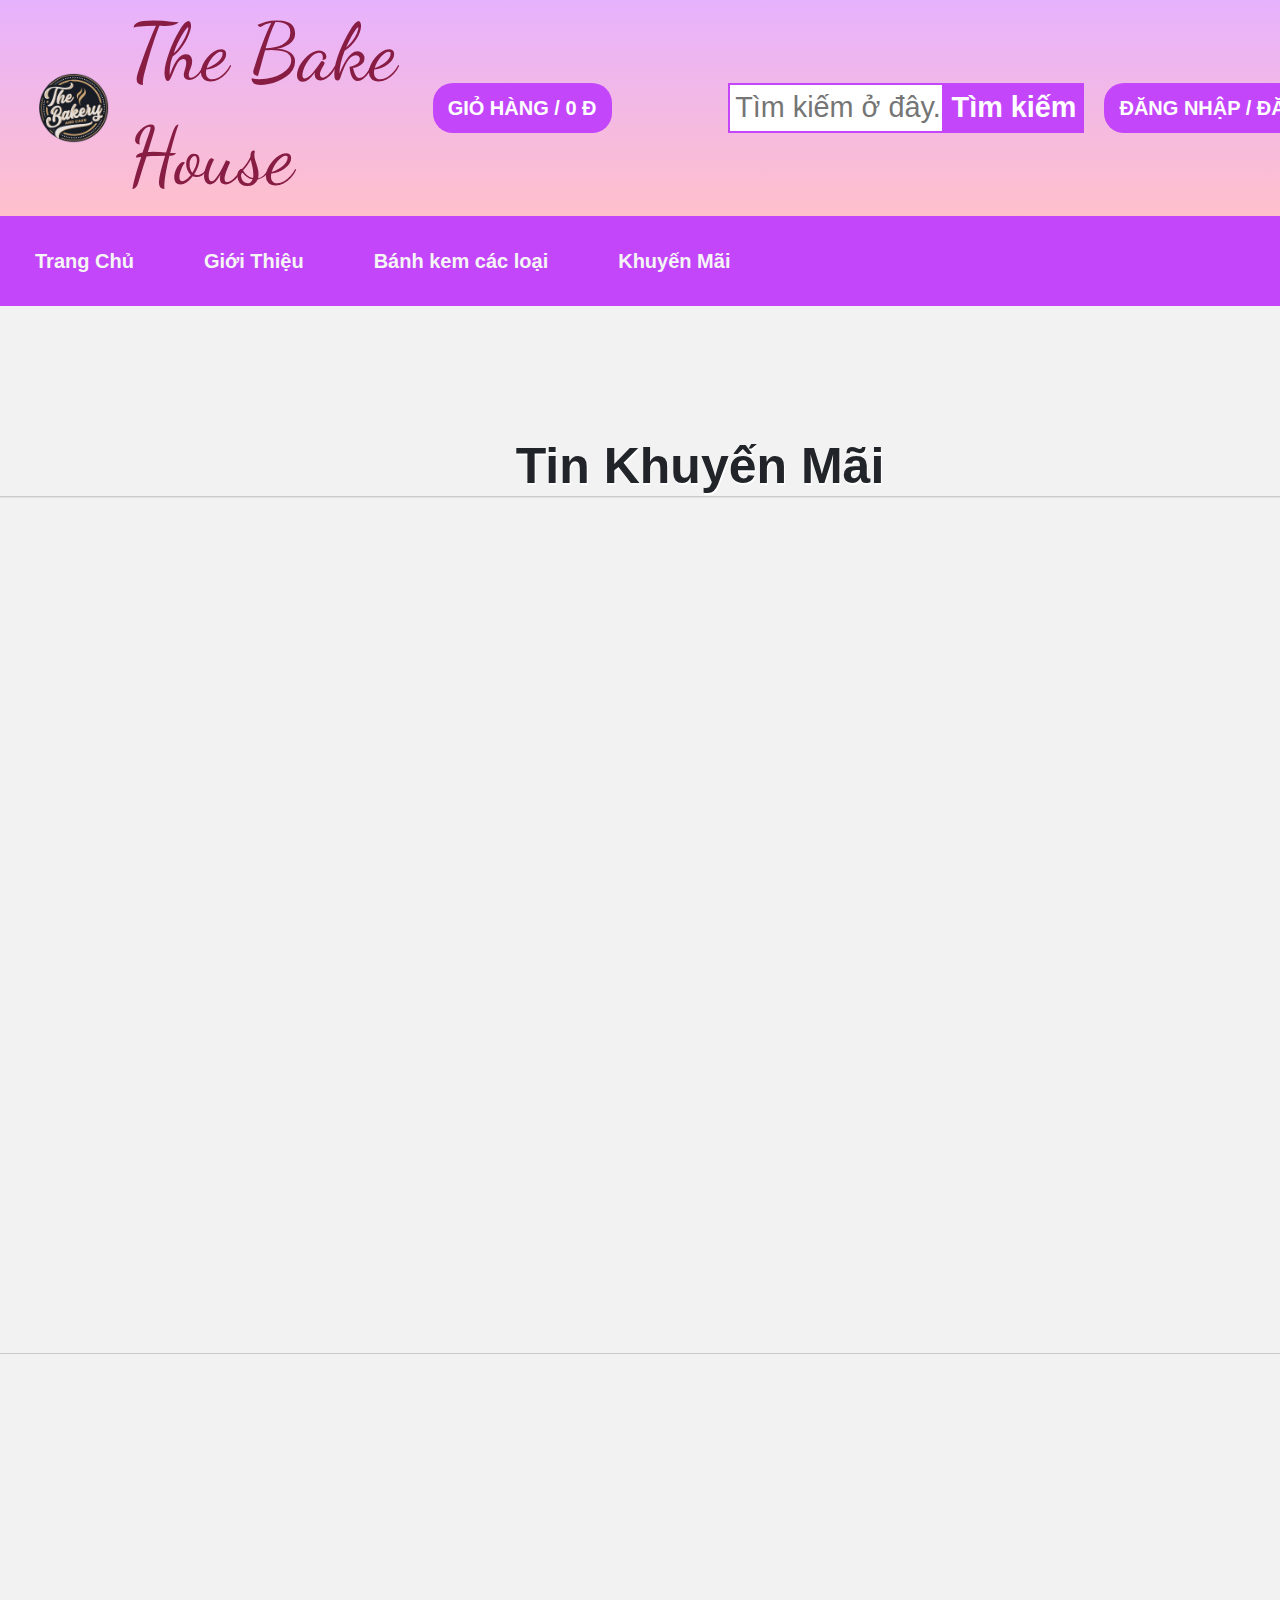
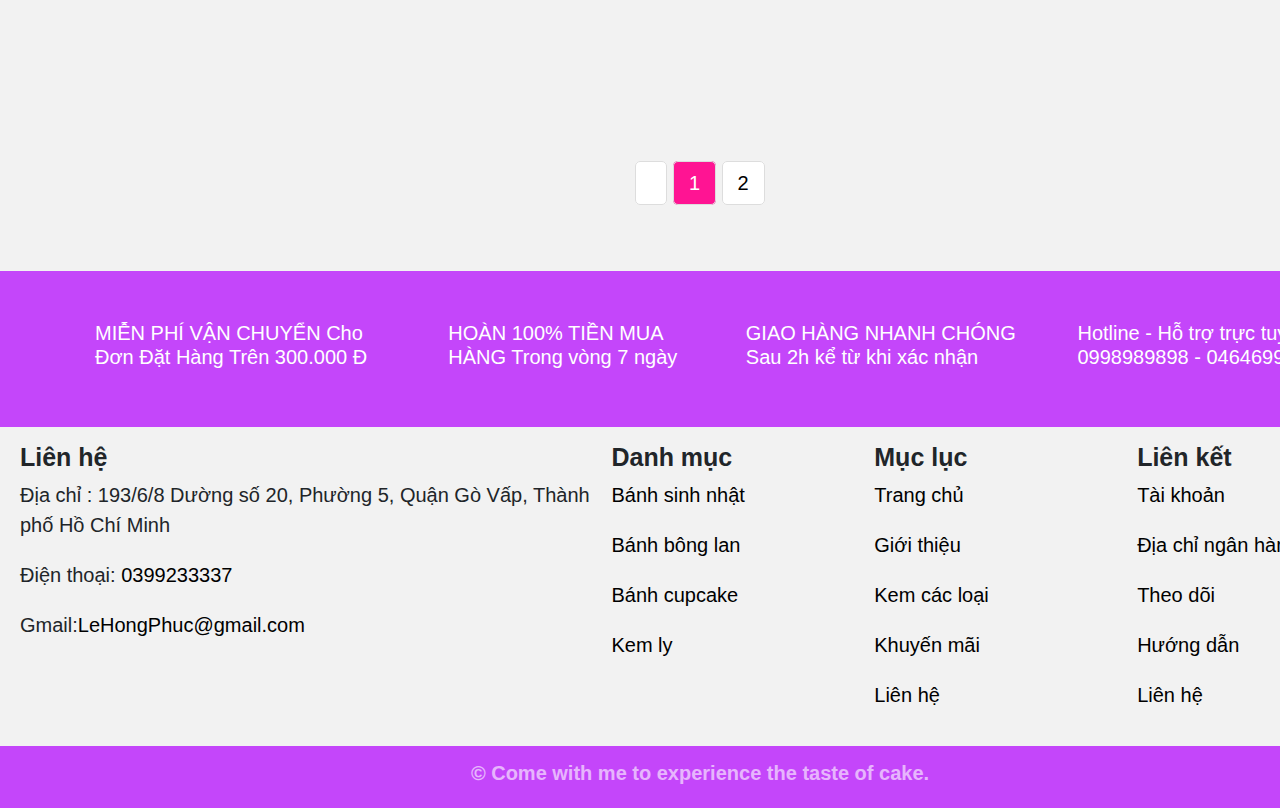
<file: Website_GioiThieuVaBanBanhNgot/html/trang_khuyen_mai2.html>
<!DOCTYPE html>
<html lang="en">
<head>
    <title>Trang_khuyến_Mãi</title>
    <meta charset="UTF-8">
    <meta http-equiv="X-UA-Compatible" content="IE=edge">
    <meta name="viewport" content="width=device-width, initial-scale=1.0">
    <meta name="viewport" content="width=device-width, initial-scale=1">
    <link href="images2/logothuonghieu.png" rel="shortcut icon" />
    <link rel="stylesheet" href="https://pro.fontawesome.com/releases/v5.10.0/css/all.css" integrity="sha384-AYmEC3Yw5cVb3ZcuHtOA93w35dYTsvhLPVnYs9eStHfGJvOvKxVfELGroGkvsg+p" crossorigin="anonymous"/>
    <link rel="stylesheet" href="https://maxcdn.bootstrapcdn.com/bootstrap/4.5.2/css/bootstrap.min.css"> 
    <link rel="stylesheet" type="text/css" href="//fonts.googleapis.com/css?family=Dancing+Script" />
    <link rel="stylesheet" href="https://cdnjs.cloudflare.com/ajax/libs/animate.css/4.1.1/animate.min.css">
    <link rel="stylesheet" href="../css/nav_footer.css">
    <link rel="stylesheet" href="../css/trang_khuyen_mai.css">
    <link rel="stylesheet" href="../css/trang_chu.css">
    <script src="../js/jquery-3.6.0.min.js"></script>
    <script src="../js/trang_chu.js"></script>
    <script src="../js/trang_khuyen_mai.js"></script>
    <script src="https://maxcdn.bootstrapcdn.com/bootstrap/4.5.2/js/bootstrap.min.js"></script>
</head>
<body>
     <!------------------ĐÂY LÀ LOGO MESSENGER------------>
     <div class="messenger">
        <a href=""><i class="fab fa-facebook-messenger"></i></a>
    </div>
     <!--------------ĐÂY LÀ NÚT goToTop---------------> 
     <div class="gototop" id ="gototop"> 
        <a href="javascript:;"><i class="fa fa-angle-up angle-icon"></i></a>
    </div>
   
     <!----------------Phần NAV------------------>
     <nav >
        <div class="allnav" id="allnav">
        <div class="topfirst">
            <div class="anhlogo">
                <a href="../html/index.html"><img src="../img-logo/logo.png" alt="ảnh"></a>
            </div>
           
            <div class="tenthuonghieu">
                <h1>The Bake House</h1>
            </div>
            <div class="all-menu-right">    
                    <div>
                        <a href="" target="_self"><i class="fas fa-shopping-cart"></i> Giỏ hàng / 0 <span> đ </span></a>
                    </div>
                </div>
                <div class="thanhtimkiem">
                    <form class="menu-search">
                        <span><i class="fas fa-search"></i></span>
                        <input type="text" name="query" value="" autocomplete="off" placeholder="Tìm kiếm ở đây....">
                        <input type="submit" value="Tìm kiếm">		
                    </form>
                </div>
                <div class="all-menu-right"> 
                    <div>
                        <a class="dang-nhap" href="#" target="" id="btn-login">Đăng nhập / Đăng ký</a>
                    </div>
                </div>
            </div>
        </div>
        <div class="bia" id="bia">
            <ul>
                <li><a href="index.html" target="_self"><i class="fas fa-home"></i> Trang Chủ</a></li>
                <li><a href="trang_gioi_thieu.html" target="_self">Giới Thiệu</i></a></li>
                <li class="last">
                    <a href="#" target="_self" >Bánh kem các loại <i class="fas fa-caret-down"></i></a>
                    <ul class="list suplast" >
                        <li><a href="trang_banh_sinh_nhat.html" target="_self"><i class="fas fa-circle"></i> Bánh sinh nhật</a></li>
                        <li><a href="trang_banh_bong_lan.html"><i class="fas fa-circle"></i> Bánh bông lan</a></li>
                        <li><a href="trang_banh_cupcake.html"><i class="fas fa-circle"></i> Bánh cupcake</a></li>
                        <li><a href="trang_kem_ly.html"><i class="fas fa-circle"></i> Kem ly</a></li>
                    </ul>
                </li>
                <li><a href="trang_khuyen_mai2.html" target="_self">Khuyến Mãi</a></li>
                <li><a href="trang_lien_he.html" target="_self">Liên Hệ</a></li>
            </ul>
        </div>
    </div>
    </nav>
    <section>
        <div class="tin-khuyen-mai">
            <h1>Tin Khuyến Mãi</h1>
            <hr>
        </div>
         <!----------------Phần slideshow------------------->
         <div id="main-items">
            <div id="demo" class="carousel slide" data-ride="carousel">
                <div class="carousel-inner">
                  <div class ="carousel-item active">
                    <div class="all-khuyen-mai">
                        <div class="main-content-khuyen-mai">
                            <p class="date-khuyen-mai">5/7/2021, 06:55</p>
                            <p class="title-khuyen-mai">Giảm giá 50% cho tất cả các loại bánh vào thứ 4 hàng tuần</p>
                            <p class="content-khuyen-mai">
                               <div class="content">
                                Kể từ ngày 6/7/2021 tất cả các cửa hàng là chi nhánh của Fresh Cake 
                                giảm giá trên toàn quốc vào thứ tư hàng tuần,chương trình giảm giá cực sốc Cho
                                khách hàng , hãy đến với cửa hàng bánh kem của chúng tôi và trải nghiệm một lần nhé !.Chương
                                trình kết thúc vào ngày 25/8/2021.
                                </div>
                               <div class="xem-tiep">[<a href="">- Xem Tiếp </a>]</div>
                            </p>
                        </div>
                        <div class="main-picture-khuyen-mai">
                            <div class="picture-khuyen-mai slice-items">
                               <img src="../images5/anh khuyen mai 1.jpg" alt="">
                            </div>
                        </div>
                    </div>
                  </div>
                  <div class="carousel-item">
                    <div class="all-khuyen-mai">
                        <div class="main-content-khuyen-mai">
                            <p class="date-khuyen-mai">10/8/2021,15<sup>h</sup>30</p>
                            <p class="title-khuyen-mai">Nhân đôi cho tình yêu thêm ngọt ngào với hương vị bánh kem</p>
                            <p class="content-khuyen-mai">
                               <div class="content">
                                Chương trình bắt đầu từ ngày 11/8/2021, chúng tôi sẽ có chương trình khuyễn mãi dành riêng cho các cặp
                                tình nhân, giúp cho mối quan hệ của họ càng thêm gắn kết với hương vị ngọt ngào của bánh nhân đôi hương vị tình yêu,
                                chương trình áp dụng đến hết ngày 15/8/2021.
                                </div>
                                <div class="xem-tiep">[<a href="">- Xem Tiếp </a>]</div>
                            </p>
                        </div>
                        <div class="main-picture-khuyen-mai">
                            <div class="picture-khuyen-mai slice-items">
                               <img src="../images5/anh khuyen mai 6.png" alt="">
                            </div>
                        </div>
                    </div>
                  </div>

                 <div class="carousel-item">
                    <div class="all-khuyen-mai">
                        <div class="main-content-khuyen-mai">
                            <p class="date-khuyen-mai">25/7/2021,17<sup>h</sup> 00</p>
                            <p class="title-khuyen-mai">Kinh doanh bánh ngọt cùng Fresh Cake </p>
                            <p class="content-khuyen-mai">
                               <div class="content">
                                Chương trình bắt đầu từ ngày 11/8/2021, chúng tôi sẽ có chương trình khuyễn mãi dành riêng cho các cặp
                                tình nhân, giúp cho mối quan hệ của họ càng thêm gắn kết với hương vị ngọt ngào của bánh nhân đôi hương vị tình yêu,
                                chương trình áp dụng đến hết ngày 15/8/2021.
                                </div>
                                <div class="xem-tiep">[<a href="">- Xem Tiếp </a>]</div>
                            </p>
                        </div>
                        <div class="main-picture-khuyen-mai">
                            <div class="picture-khuyen-mai slice-items">
                               <img src="../images5/anh khuyen mai 3.png" alt="">
                            </div>
                        </div>
                    </div>
                  </div>

                  <div class="carousel-item">
                    <div class="all-khuyen-mai">
                        <div class="main-content-khuyen-mai">
                            <p class="date-khuyen-mai">29/7/2021, 09:30</p>
                            <p class="title-khuyen-mai">Nhận mã khách VIP Tiết Kiệm 20-35 % số tiền đặt mua </p>
                            <p class="content-khuyen-mai">
                               <div class="content">
                                Chương trình bắt đầu vào ngày 30/7/2021, áp dụng cho tất cả khách hàng mua offtine và online kể từ lần 
                                mua thứ 2, áp dụng trọn đời với tất cả sản phẩm, bạn còn trần chờ gì nữa nhanh tay đặt hàng ngay để nhận được ưu 
                                đãi của chúng tôi nhé!
                                </div>
                                <div class="xem-tiep">[<a href="">- Xem Tiếp </a>]</div>
                            </p>
                        </div>
                        <div class="main-picture-khuyen-mai">
                            <div class="picture-khuyen-mai slice-items">
                               <img src="../images5/anh khuyen mai 4.jpg" alt="">
                            </div>
                        </div>
                    </div>
                  </div>
                </div>
                <a class="carousel-control-prev" href="#" data-slide="prev" >
                  <span class="carousel-control-prev-icon"></span>
                </a>
                <a class="carousel-control-next" href="#" data-slide="next">
                  <span class="carousel-control-next-icon"></span>
                </a>
              </div> 
               </div>
        <hr>
        <!---------------------------------------------------------------------->
    <div class="all-khuyen-mai all-items main-items1">
        <div class="main-picture-khuyen-mai">
            <div class="picture-khuyen-mai picture-item">
               <img src="../images5/anh khuyen mai 2.jpg" alt="">
            </div>
        </div>
        <div class="main-content-khuyen-mai">
            <p class="date-khuyen-mai">8/7/2021, 08:30</p>
            <p class="title-khuyen-mai">Miễn phí giao hàng trong nội thành < 3km </p>
            <p class="content-khuyen-mai">
               <div class="content">
                Áp dụng kể từ ngày 9/7/2021 cho mỗi đơn đặt hàng ,mang đến trải nghiệm thân
                thiện cho khách hàng ,chương trình kéo dài đến hết ngày 31/07/2021.
                </div>
                <div class="xem-tiep">[<a href="">- Xem Tiếp </a>]</div>
            </p>
        </div>
    </div>

    <div class="all-nut-bam-khuyen-mai">
        <div class="nut-bam-khuyen-mai"><a href="#" target="_self"><i class="fas fa-angle-left"></i></a></div>
        <div class="nut-bam-khuyen-mai"><a class="kich-hoat-lien-he" href="#" target="_self">1</a></div>
        <div class="nut-bam-khuyen-mai"><a  href="#">2</a></div>
    </div>
    </section>

    <!-----------------------phần FOOTER----------------------->
    <footer>
        <div class="foots">
        <div class="top-footer">
            <div>
                <i class="fas fa-truck"></i> <h3>MIỄN PHÍ VẬN CHUYỂN
                    Cho Đơn Đặt Hàng Trên 300.000 Đ</h3>
            </div>
            <div>
                <i class="fas fa-undo"></i><h3> HOÀN 100% TIỀN MUA HÀNG
                    Trong vòng 7 ngày</h3>
            </div>
            <div>
                <i class="fas fa-shopping-bag"></i> <h3>GIAO HÀNG NHANH CHÓNG
                    Sau 2h kể từ khi xác nhận</h3>
            </div>
            <div>
                 <i class="fas fa-phone-volume"></i> <h3> Hotline - Hỗ trợ trực tuyến:
                    0998989898 - 0464699999</h3>
            </div>
        </div>
        <div class="all-footer">
        <div class="foot">
            <h2>Liên hệ</h2>
            <ul>
                <li><i class="fas fa-map-marker-alt"></i>Địa chỉ : 193/6/8 Dường số 20, Phường 5, Quận Gò Vấp, Thành phố Hồ Chí Minh</li>
                <li><i class="fas fa-phone"></i> Điện thoại:<a href="tel:0399233337" target="_blank"> 0399233337</a></li>
                <li><i class="fas fa-envelope"></i>  Gmail:<a href="LeHongPhuc@gmail.com" target="_blank">LeHongPhuc@gmail.com</a> </li>          
            </ul>
        </div>
        <div class="foot">
            <h2>Danh mục</h2>
            <ul>
                <li><a href="trang_banh_sinh_nhat.html" target="_self"><i class="fas fa-circle"></i> Bánh sinh nhật</a></li>
                <li><a href="trang_banh_bong_lan.html"><i class="fas fa-circle"></i> Bánh bông lan</a></li>
                <li><a href="trang_banh_cupcake.html"><i class="fas fa-circle"></i> Bánh cupcake</a></li>
                <li><a href="trang_kem_ly.html"><i class="fas fa-circle"></i> Kem ly</a></li>
            </ul>
        </div>
        <div class="foot">
            <h2>Mục lục</h2>
            <ul>
                <li><a href="index.html" target="_blank">Trang chủ</a></li>
                <li><a href="trang_gioi_thieu.html" target="_self">Giới thiệu</a></li>
                <li><a href="#" target="_self">Kem các loại</a></li>
                <li><a href="trang_khuyen_mai2.html" target="_self">Khuyến mãi</a></li>
                <li><a href="trang_lien_he.html" target="_self">Liên hệ</a></li>
            </ul>
        </div>
        <div class="foot">
            <h2>Liên kết</h2>
            <ul>
                <li><a href="#" target="_blank">Tài khoản</a></li>
                <li><a href="#" target="_blank">Địa chỉ ngân hàng</a></li>
                <li><a href="#" target="_blank">Theo dõi</a></li>
                <li><a href="#" target="_blank">Hướng dẫn</a></li>
                <li><a href="trang_lien_he.html" target="_self">Liên hệ</a></li>
            </ul>
            <div class="foot">
                <span class ="facebook"><a href="https:www.facebook.com" target="_blank"><i class="fab fa-facebook-square"></i></a></span>
                <span class ="youtube"><a href="https:www.youtube.com" target="_blank"><i class="fab fa-youtube"></a></i></span>
                <span class="twitter"><a href="https:www.twitter.com" target="_blank"><i class="fab fa-twitter-square"></a></i></span>
                <span class="instagram"><a href="https:www.instagram.com" target="_blank"><i class="fab fa-instagram"></a></i></span>
                </div>
            </div>
        </div>
    </div>
        </div>
        <div class="bottom-footer">
            <h4>&copy; Come with me to experience the taste of cake.</h4>
        </div>
    </footer>
        <!-- form đăng nhập -->
        <div class="modal fade" role="dialog" id="myModal">
            <div class="modal-dialog" style="margin-top: 10px;">
                <div class="modal-content">
                    <div class="modal-header">
                        <h2 class="text-heading">ĐĂNG NHẬP</h2>
                    </div>
                    <div class="modal-body">
                        <form action="" class="form-horizontal" role="form" style="margin-top: 10px">
                            <div class="form-group">
                                <div id="thongbao" class="text-danger" style="text-align: center;"></div>
                            </div>
                            <div class="form-group">
                                <label for="txtName" class="control-label col-xs-">Tên đăng nhập</label>
                                <div class="col-xs-9">
                                    <input type="text" class="form-control" id="txtName" placeholder="User name">
                                    <span class="text-danger" id="tbName" style="color:red">*</span>
                                </div>
                            </div>
                            <div class="form-group">
                                <label for="txtPass" class="control-label col-xs-3">Mật khẩu</label>
                                <div class="col-xs-9" style="margin-bottom: 10px;">
                                    <input type="password" class="form-control" id="txtPass" placeholder="Password">
                                    <span class="text-danger" style="color:red" id="tbPass">*</span>
                                </div>
                            </div>
                            <span class="spanDK">Bạn chưa có tài khoản? Đăng ký <a href="../html/signin.html">tại đây!</a></span>
                    </div>
                    <button class="btnDangNhap" id="btnDangNhap" type="button"
                        >Đăng Nhập</button>
                    </form>
                </div>
            </div>
        </div>  
    </body>      
</html>
</file>
<file: Website_GioiThieuVaBanBanhNgot/css/nav_footer.css>
:root{
    --bgHeader1: #ffff62;
    --bgHeader2: #d5f969;
    --bgHeader3: #f0f804;
    --bg1: #9b59b6;
    --bg2: #3498db;

}/*///////////////////////CSS CỦA PHẦN NAV//////////////////*/ 
*{
    box-sizing: border-box;
}
 body {
    max-width: 2000px;
    min-width: 1400px;
    margin: 0 auto;
} 
.topfirst{
    background-image: linear-gradient(#e7b2fd,#FFC0CB);
    align-items: center;
    display: flex;

}
div.anhlogo{
    width: 12%;
    padding-left: 20px;
}
div.anhlogo img{
   width: 100%;
}

div.tenthuonghieu{
    width: 28%;
}
div.tenthuonghieu > h1{
    color:#881d43;
    font-weight: bold;
    font:  80px/1.3 'Dancing Script', Helvetica, sans-serif;
}
div.thanhtimkiem{
    width: 35%;
    font-size: 1.8rem;
}
form.menu-search {
     display: flex;
}
.menu-search > span{
    background-color: white;
   border: 2px solid #c446fa;
   border-right: none;
   padding-left: 3px;
}
.menu-search > input[type = "submit"]{
    background-color: rgb(196, 70, 250);
    color: white;
    font-weight: bold; 
    border: 2px solid #c446fa;
}
.menu-search > input[type = "submit"]:hover{
    background-color:#c446fa;
    border: 2px solid #c446fa;  
}
.menu-search > input[type = "text"]{
   border: 2px solid #c446fa;
   width: 70%;
   border-left: none ;
   outline: none;
}
div.all-menu-right{
     width: 31%;
    display: flex;
}
/*định dạng cho phần đăng nhập đăng kí và giỏ hàng*/
div.all-menu-right a{
        display: block;
        padding: 10px 15px;
        margin-left: 20px;
        font-size: 20px;
        border-radius: 20px;
        background-color: #c446fa;
        color: white;
        font-weight: bold;
       
        text-transform: uppercase;
        text-decoration: none;
    }
    div.all-menu-right a:hover{
        background-color: rgb(255, 105, 180);
    }
    div.menu-right > a > span{
        text-transform: lowercase;
    }
    /*/////////////////////HIỆU ỨNG DROPDOWN/////////////////////////////////*/
 .phan-gach-chan {
    position:relative;
    text-decoration:none;
    display:inline-block;
 }

.last > ul > li:after   {
    display:block;
    content: '';
    border-bottom: solid 5px #f1f1f1;  
    transform: scaleX(0);  
    transition: transform 300ms ease-in-out;
    transform-origin:100% 50%;
 }
 .last > ul > li:hover::after {
    transform: scaleX(1);
    transform-origin:0 50%;
 }
/*//////////////////////////////////////////////////////////////////////*/
.bia > ul{
  background-color:#c446fa;
    list-style-type: none;
    display: flex;
    margin: 0;
    padding: 0;
}
.bia{
   z-index: 30;
}
.bia > ul > li > a{
    text-decoration: none;
    color:whitesmoke;
    font-size: 20px;
    display: block;
   padding: 30px 35px;
    font-weight:bold;
}
.bia > ul > li > a:hover{
    color: blue;
    text-decoration:none;
   background-color:#c446fa;
}
.bia > ul > li:last-child{
    margin-left: auto;
}
.list > li >a:hover{
    color: blue;
    text-decoration:none;
   background-color:#c446fa;
}

@keyframes sliceintop{
    from{
        opacity: 0;
        transform: translateY(20px);
    }to{
        opacity: 1;
       transform: translateY(0);
    }
}
.sliceintop{
    animation: sliceintop .4s forwards;
}
@keyframes sliceinbottom {
    from{
        transform: translateY(0);
    }to{
        opacity: 0;
        transform: translateY(20px);
        
    }
}
.sliceinbottom{
  animation: sliceinbottom .5s forwards;
}
.last > ul{
    position: absolute;
    background-color: #f4d871;
   padding: 0;
   margin: 0;
   list-style-type: none;
    z-index: 30;
   border-bottom-left-radius: 10px;
    border-bottom-right-radius: 10px;
}
.last
{
    color:whitesmoke;
    cursor: pointer;
}
.last > ul > li {
    border-bottom: 1px solid white;
}
.last > ul > li > a{
   text-decoration: none;
   color: white;
   display:block;
   padding-right: 200px;
   padding-bottom:20px;
   padding-top: 20px;
   padding-left: 10px;
}
.last > ul > li:last-child{
   border-bottom:none;
}
.last > ul > li > a:hover{
   background-color:#c446fa;
}
/* tạo keyfram  và class cho di chuyển cho thanh menu */
@keyframes di-xuong-ben-duoi{
    from{
        transform: translateY(0);
        opacity: 0.5;
    }to{
        transform: translateY(300px);
        opacity: 1;
         background-image:none !important;
    }
}
.add{
    position: sticky;
    z-index: 999;
    top:-300px;
    animation: di-xuong-ben-duoi 2s forwards;
}

/*css định dạng của phần FOOTER */
/*định dạng cho phần footer ở trên */
.top-footer{
    display: flex;
    background-color:#c446fa;
    color: white;
    padding: 50px;
}
.top-footer > div {
    margin-left: 30px;
    font-weight: 500;
    display: flex;
}
.top-footer > div > h3{
    font-size: 20px;
}
.fa-truck,.fa-undo,.fa-shopping-bag,.fa-phone-volume{
    margin-right: 15px;
    font-size: 40px;
}
/*định dạng cho phần footer ở giữa */
.all-footer{
    padding-top: 15px;
    padding-left: 20px;
    display: flex;
   
}
.all-footer > div{
   width: 20%;
   text-align: top;
   
}
.all-footer > div:first-child{
   width:45%;
   
}
.all-footer > div > h2{
   font-weight:bold;
   font-size: 25px;
}
.all-footer > div > ul{
   list-style-type: none;
   padding: 0;
   
}
.all-footer > div > ul > li{
  padding-bottom: 20px;
   font-size: 20px;
  
}
.all-footer > div > ul > li > a{
   text-decoration: none;
   color: black;
}
.all-footer > div > ul > li > a:hover{
   color: blue;
}
.fab{
    font-size: 50px;
}
/* màu cho bốn logo fb, yt,tw,ig */
.fa-facebook-square{
    color: #3e5b98;
}
.fa-youtube{
    color:#c92619 ;
}
.fa-twitter-square{
    color:#4da7de ;
}
.fa-instagram{
    background-image: linear-gradient(#5257c3,#aa369f,#db3b88,#ed4c4d,#eabd4c);
    color: white;
    border-radius: 10px;
}
/* định dạng cho phần footer ở dưới */
.bottom-footer{
    background-color:#c446fa;
   padding: 15px 20px;
}
.bottom-footer > h4{
    text-align: center;
    color: white;
    font-weight: bold;
    font-size: 20px;
    opacity: 0.6;
}



  /* GO to top */
 div.gototop > a i{
    color: black;
    border: 3px solid black;
     display: flex;
     align-items: center;
     justify-content: center;
     font-size: 30px;
     font-weight: 100;
     width: 50px;
     height: 50px;
     border-radius: 50px;
 }
 #gototop{
    right: 20px;
    bottom: 20px;
    z-index: 30;
    position: fixed;
 }
 div.gototop > a i:hover{
     background-color: deeppink;
     color: white;
     border: 1px solid deeppink;
     transition: all .5s;
 }
  div.gototop > a{
    text-decoration: none;
  }
  /*MESSENGER*/
  .messenger{
   position: fixed;
   right: 10px;
   top: 300px;
   z-index: 50;
  }
  .fa-facebook-messenger{
      font-size: 70px;
      text-shadow: 1.5px 2px lightskyblue;
  }
  /* kích hoạt màu nút bấm */
  div.nut-bam-khuyen-mai > a.kich-hoat-lien-he{
    background-color: deeppink;
    color: white;
}
</file>
<file: Website_GioiThieuVaBanBanhNgot/css/trang_khuyen_mai.css>
body{
    background-color:#f2f2f2;
}
section{
    padding-top: 130px;
    padding-bottom: 70px;
}
.all-khuyen-mai{
    display: flex;
    margin-left: 10%;
    margin-right: 10%;
}
/* định dạng chữ title khuyến mãi */
.tin-khuyen-mai > h1{
    text-align: center;
    margin: 0;
    font-size: 50px;
    font-weight: bold;
    text-shadow: 1px 2px white;
}
.tin-khuyen-mai > hr{
    background-color: #dddddddd;
    height: 1px;
    padding: 0;
    margin-top: 0;
    margin-bottom: 50px;
}
/* định dạng phần nội dung */
.main-content-khuyen-mai{
    font-size: 22px;
    padding-left: 20px;
    padding-right: 20px;
}
.date-khuyen-mai{
    font-weight: 500;
}
.title-khuyen-mai{
    font-weight: bold;
    font-size: 30px;
}
.content{
    margin-bottom: 15px;
    text-align: justify;
}
.xem-tiep{
   width: 30%;
}
.xem-tiep:hover{
    color: deeppink;
}
.xem-tiep > a{
    color: deeppink;
    text-decoration: none;
}
@keyframes hieu-ung-xem-them1{
    from{
        margin-left: 0;
        margin-right: 0;
    }to{
        margin-left: 1.5%;
        margin-right: 1.5%;
    }
}
@keyframes hieu-ung-xem-them2{
    from{
        margin-left: 1.5%;
        margin-right: 1.5%;
    }to{
        margin-left: 0;
        margin-right: 0;
    }
}
.xem-tiep > a:hover{
    animation: hieu-ung-xem-them1 1.5s forwards;
}
.xem-tiep >a:not(:hover){
   animation:hieu-ung-xem-them2 1.5s forwards ;
}
/* định dạng phần ảnh bên phải */
.picture-khuyen-mai{
    width: 800px;
}
.slice-items{
    height: 400px;
}
.picture-khuyen-mai > img{
    width: 100%;
    height: 100%;
}
hr{
    background-color: #dddddddd;
    opacity: 0.;
    height: 1;
    margin-top: 100px;
    margin-bottom: 40px;
}
.carousel-control-prev{
    background-color: #FF1493;
    width: 50px;
    padding: 5px;
    height: 50px;
    left: 180px;
    top: 430px;
    border-radius:100%;
}
.carousel-control-next{
    background-color: #FF1493;
    width: 50px;
    padding: 5px;
    height: 50px;
    left: 245px;
    top: 430px;
    border-radius:100%;
}
/* định dạng cho phần ảnh phía dưới hr */
.picture-item{
    width: 657px;
    height: 350px;
}
/* viết hiệu ứng cho phần ảnh */
.picture-khuyen-mai{
    overflow: hidden;
}
.picture-khuyen-mai > img{
    transition: transform ease 4s;
}
.picture-khuyen-mai > img:hover{
   transform: scale(1.2);
}
/* viết các hiệu ứng cho toàn trang */
@keyframes khuyen-mai-trươt-tu-duoi-len{
    from{
        transform: translateY(250px);
        opacity: 0;
    }to{
        opacity: 1;
        transform: translateY(-5px);
    }
}
.khuyen-mai-trươt-tu-duoi-len{
    animation:khuyen-mai-trươt-tu-duoi-len 3s forwards ;
}
@keyframes khuyen-mai-hien-ra{
    from{
        opacity: 0;
    }to{
        opacity: 1;
    }
}
.khuyen-mai-hien-ra{
    animation: khuyen-mai-hien-ra 2.5s forwards;
}
/* Định dạng cho phần nút bấm chuyển trang khuyễn mãi */
.all-nut-bam-khuyen-mai{
    display: flex;
   justify-content: center;
   margin-top: 20px;
}
.nut-bam-khuyen-mai{
    background-color:deeppink;
    margin: 0.2%;
}
.nut-bam-khuyen-mai > a{
    background-color:#fff;
    font-size: 20px;
    padding: 10px 15px;
    color: black;
    text-decoration: none;
    border: 1px solid #ddd;
    border-radius: 5px;
}
.nut-bam-khuyen-mai > a:hover{
    background-color: deeppink;
    color: white;
    transition: all .5s;
    border-radius: 5px;
}
</file>
<file: Website_GioiThieuVaBanBanhNgot/css/trang_chu.css>
/*////////HEADER////// */
.carousel-inner img {
    width: 100%;
  }
 
  div > img {
  width: 1100;
  height: 500;
  }
   header > div > img {
      padding-top: 122px;
      width: 100%;
  }
  .product {
     background-color: #fed4d6;
     padding: 100px 100px;
  }
  .trangtri{
      display: flex;
      justify-content: center;
      overflow: hidden;
      flex-wrap: wrap; 
  }
  .trangtri > div
  {
      width: 18%;
      margin: 2%;
  }
  .trangtri > div > a > img {
  
     justify-content: center;
     width: 100%;
  }
  .item > h2 {
      text-align: center;
      font-weight: bold;
      font-size: 50px;
      font: 400 100px/1.3 'Gabriola', Helvetica, sans-serif;
      color: #000000;
      text-shadow: 4px 4px 0px  rgba(0,0,0,0.1); 
  }
  .trangtri > div {
      position:relative;
  }
  .trangtri > div > a > img:hover{
      transform: scale(0.9); 
      transition: 0.75s;
  }
  .trangtri > div > a > img:not(:hover) {
      transform: scale(1.1); 
      transition: 0.75s;
  }
    .trangtri > div > p.ten-banh::after {
      content:" ";
     height: 1px;
     width: 40%;
     background-color: rgb(253, 89, 89);
     display: block;
     margin: 0 auto;
    }
  .trangtri > div > p.so-luong {
      text-align: center;
      font:  30px/1.3 'Gabriola', Helvetica, sans-serif;
  }
  .trangtri > div > p.ten-banh {
      font-size: 30px;
      font:bold  40px/1.3 'Gabriola', Helvetica, sans-serif;
      text-align: center;
      margin-top: 20px;
  }
  .trangtri > div:hover > span > a{
      display: block; 
  }
  .trangtri > div > span > a:hover{
      background-color: white;
      color:brown;
      border: 1px solid brown;
  }
   /*////////SECTION////// */
  section.gioithieu {
     display: flex;
      background-color:#f1f1f1; 
      justify-content: center;
      padding-bottom: 20px;
      padding-top:5px;
   }
   section.gioithieu > div{
       width: 50%;
   }
   section.gioithieu > div > img {
     width: 100%;
     border-radius: 10000px 500px;
     padding-right: 100px;
   } 
   section.gioithieu > div > img:hover
   {
     opacity: 0.7;

     background-color: #ccc9c9;
     transition: all 1s ;
     
   }
   section.gioithieu > div > img:not(:hover)
   {
       transition: all .8s;
   }
   section.gioithieu > div > h1 {
     font: 400 100px/1.3 'Dancing Script', Helvetica, sans-serif;
     text-align: center;
     margin-top: 50px;
     font-style: italic;
   }
   section.gioithieu > div >p {
     margin-left: 100px;
    font: 400 25px/1.3 'Dancing Script', Helvetica, sans-serif;
    text-align: justify;
   }
   .box-name > a {
       text-decoration: none;
       font: 400 25px/1.3 'Dancing Script', Helvetica, sans-serif;
       color:black;
       font-style: italic;
       background-color: pink;
       border-radius: 10px;
       transition: all .7s ;
   }
   .box-name > a:hover {  
       color:white;
      background-color: rgb(114, 114, 114);
       border-radius: 10px;
   }
   section > .underline{
       text-align: center;
       color: #9C9C9C;
       font-size: 50px;
       padding-top: 20px;
       padding-bottom: 20px;
       font-size: 100px;
      font-style: italic;
   }
   section > .underline:hover {
       text-shadow: 4px 4px 0px rgba(173, 31, 31, 0.2) ;
   }
   section > div .picture {
       width: 20%;
       margin: 0.5%; 
       position:relative;
  background-color: #dfdfdf;
       padding-top: 50px;
       padding-left: 10px;
       padding-right: 10px; 
       border-radius: 40px;
       margin-bottom: 50px;           
   }
   section > div .picture:hover {
      box-shadow: 0 0 2px 1px rgba(156, 154, 154, 0.5);    
   }
   
   /* /////////////////phần the bake house ///////////////////// */
   section.subject {
       background-image: linear-gradient(lightpink,#f179c9,#b983a9);
       color: white;
       padding: 20px 20px 10px 20px;
       text-align: center;
   }
   section.subject > p {
      text-align: center;
      color:white;
      font: 400 70px/1.3 'Gabriola', Helvetica, sans-serif;
   }
  
  /* //////////////////////CSS stats///////////////////////////// */
   section.stats {
      background-image: linear-gradient(lightpink,#f179c9,#b983a9);
        color:white;
        display: flex;
        text-align: center;
   }
   section.stats h1  {
       margin-top: 15px;
       margin-bottom: 5px;
   }
   div.stat {
       margin-bottom: 20px;
       width:25%;
   }
  /*///////////////////////////////////////////////////////*/
   .anh > img{
      width: 100%;
      transition: transform ease-in 1s;     
  
   }
   .anh > img:hover {
      transform: scale(1.2); 
      transition: 2s;
  }
  .anh {
      overflow: hidden;
  }
  .allpicture{
      display: flex;
     flex-wrap: wrap;
     justify-content: center;
  }
  .nametag > h3{
    text-align: center;
     font-weight: bold;
    color: black;
     padding-bottom: 5px;
    margin: 0;
  }
  div.gia > h3{
     text-align: center;
     padding-top: 30px;
     font-size: 30px;
  }
  div.gia > h3 > span:first-child{
     color:red;
     font-weight: bold; 
  } 
  div.gia > h3 > span:last-child{
     padding-left: 15px;
  }
  div.gia > h3 > span > a{
  text-decoration: none;
  color: black;
  font-weight: none;
  transition: all .7s ;
  border-radius: 10px;
  }
  div.gia > h3 > span > a:hover{
     background-color:brown;
     color: white;
     padding-top: 8px;
     padding-bottom:8px;
  } 
  @keyframes doimau{
     20%{
         background-color:blue;
     }50%{
         background-color: red;
     }75%{
         background-color:darkmagenta;
     }100%{
         background-color: yellow;
     }
  }
  div.gia > h3 .new{
     font-size: 25px;
     padding: 10px;
     font-style: italic;
     position: absolute;
     top:0;left: 0;
     color:black;
     border-radius: 20px 0px;
    animation: doimau 2s infinite;
  }
  /*trỏ đến giá đang được khuyến mãi */
  div.dangkhuyenmai > h3{
     text-align: center;
  }
  div .dangkhuyenmai > h3 > span:first-child{
     color:red;
     font-weight: bold;
     text-decoration:line-through 2px solid black;
     font-size: 25px;
     
  }
  div .dangkhuyenmai > h3 .giakhuyenmai{
     font-weight: bold;
     color: red;
     font-size: 30px;
  }
  div .dangkhuyenmai > h3 >span:last-child{
  padding-left: 15px;
  }
  div .dangkhuyenmai > h3 >span:last-child > a{
     text-decoration: none;
     color:black;
     transition:all .7s;
     border-radius: 10px;
  }
  div .dangkhuyenmai > h3 >span:last-child > a:hover{
     background-color:brown;
     color: white;
     padding-top: 8px;
     padding-bottom:8px;
  } 
  .giamgia{
     background-color:black;
  display: block;
    position: absolute;
    top: 0px; right:0px;
    padding: 12px 10px 12px 15px;
    border-radius:0px 20px;
    color: white;
    font-weight: bold;
  }
  /* /////////////////// Phần tin tức/////////////// */
  .hinh-anh-header .noi-dung {
  position: absolute;
   bottom: 0;
  background: rgb(0, 0, 0); 
  background: rgba(0, 0, 0, 0.5);
  color: #f1f1f1;
   width: 100%;
  padding: 20px;
  }
  .header-news {
  text-decoration: none;
  color:black;
  }
  .header-news:hover {  
  text-decoration: none;
  color:brown;
  }
  .hinh-anh-header  {
  padding-top: 50px;
  position: relative;
  width: 1300px;
  margin: 0 auto;
  }
  .hinh-anh-header img  {
  border: 1px solid black;
  vertical-align: middle;
  }
  .hinh-anh-header > div > p {
  word-break: break-all;
  display: -webkit-box;
  -webkit-line-clamp: 1;
  -webkit-box-orient: vertical;
  overflow: hidden;
  text-overflow: ellipsis;
  word-break: break-word;
  margin-bottom: 20px;
  margin-top: 20px;
  }
  /* ////////////////////Hình ảnh tin tức//////////////////////////////  */    
  
  section.cards {    
  justify-content: center;
  display: flex;  
  }
  div.card  > img {
  height: 280px;
  clip-path: ellipse(80% 70% at 50% 30%);

  }

  
  div.card {
  background-color: white;
  width: 20%;
  margin: 0.5%;
  text-align: center;
  border: 1px solid rgb(145, 143, 143);
  box-shadow: 0 4px 8px 0 rgba(0, 0, 0, 0.25), 0 6px 20px 0 rgba(0, 0, 0, 0.4);
  position: relative;
  margin-bottom: 50px;   
   
  }
  
  .card:hover {
  box-shadow: 0 4px 8px 0 rgba(0, 0, 0, 0.2), 0 6px 20px 0 rgba(0, 0, 0, 0.19);
  }
  .news-card-effect {
  animation: right-to-left-effect-at-the-bottom-of-page 2s ease;
  }
  div.card  > h4 {
  padding: 10px;
  text-align: left;
  color:brown;
  font-weight: bold; 
  }
  div.card  > h5 {
  display: flex;
  flex-direction: column;
  flex: 1;
  word-break: break-all;
  display: -webkit-box;
  -webkit-line-clamp: 3;
  -webkit-box-orient: vertical;
  overflow: hidden;
  text-overflow: ellipsis;
  word-break: break-word; 
  margin-bottom: auto;
  text-align: left;
  padding: 10px;
  font-weight: bold;      
  }
  
  div.card  > p {
  word-break: break-all;
  display: -webkit-box;
  -webkit-line-clamp: 3;
  -webkit-box-orient: vertical;
  overflow: hidden;
  text-overflow: ellipsis;
  word-break: break-word; 
  margin-bottom: auto;
  text-align: left;
  padding-left: 10px;
  }
  div.mau-nen { 
  background-image: url("images2/ảnh\ nền\ màu\ \ hồng.jpg");
  margin-top: 50px;
  background-size: cover;
  background-attachment: fixed;
  }
  div.mau-nen > h1 {
  font-size: 80px;
  padding-top: 10px;
  color:#414141;
  text-align: center;
  font-family:Georgia, 'Times New Roman', Times, serif;
  font-style: italic;
  }
  div.mau-nen > h1::after {
     content:" ";
     height: 5px;
     width: 20%;
     background-color: #9C9C9C;
     display: block;
     margin: 0 auto;
  }
  /* hiệu ứng button */
  .sweep {
  padding: .75em;
  border: 1px rgb(0, 0, 0) solid;
  background: linear-gradient(to right, rgb(248, 176, 248), rgb(240, 182, 232));
  background-repeat: no-repeat;
  background-size: 0 100%;
  transition: background-size 1s 0s;
  margin: 10px 0;
  }  
  .sweep:hover {
  background-size: 100% 100%;
  
  }
  /* ///////////////////////Hiệu ứng button của phần hình có opacity////////////////////////// */ 
  .first-sweep {
  padding: .75em;
  border: 1px rgb(255, 255, 255) solid;
  background: linear-gradient(to right, rgb(231, 164, 226), rgb(240, 182, 232));
  background-repeat: no-repeat;
  background-size: 0 100%;
  transition: background-size 1s 0s;
  margin-bottom: 10px;
  color: white;   
  }
  .title-after-header {
  margin-bottom: 20px;
  text-decoration: none;
  color:white;
  }
  @keyframes glow-1 {
    from {
      text-shadow: 0 0 10px #fff, 0 0 20px #fff, 0 0 30px #fffc36, 0 0 40px #f1f08a, 0 0 50px #e4dc93;
      color:#181818
    }
    
    to {
      text-shadow: 0 0 20px rgb(188, 230, 192), 0 0 30px #c3ee5fcc, 0 0 40px #eaee1c, 0 0 80px #acd80dcb;
      color:#000000
    }
  }
  .title-after-header:hover {
  text-decoration: none;

    animation: glow-1 alternate 2s infinite; 
  }

  .first-sweep:hover {
  background-size: 100% 100%;
  }
  /* ///////////////////////Phần ảnh cuối trang////////////////////////// */
  div.all-info-bottom{
  display: flex;
  background-color: #e1f7ff;
  }
  div.all-info-bottom > div{
  width: 50%;
  }
  div.info-trung-thu-bottom{
  padding:20px 50px;
  }
  div.picture-trung-thu-bottom {
  padding: 20px;
  }
  div.picture-trung-thu-bottom img{
  width: 100%;
  }
  .san-pham-moi-o-cuoi-trang {
  display: flex;
  }
  .ten-cua-san-pham-mua-trung-thu {
  font-family:Georgia, 'Times New Roman', Times, serif;
  font-style: italic;
  font-weight: lighter;
  color:#414141;
  text-align: center;
  font-size: 70px;
  }
  .noi-dung-ben-trong {
  margin: 100px 50px 100px 350px;
  }
  .tieu-de-dau-dong {
  font-size: 28px;
  font-weight:700;
  margin-bottom: 20px;
  color: #000000;
  font: bold 35px/1.3 'Dancing Script', Helvetica, sans-serif;
  }
  .noi-dung-trong-dong {
  font-size: 18px;
  color:#222222;
  margin-bottom: 20px;
  font: 400 25px/1.3 'Dancing Script', Helvetica, sans-serif;
  }
  .san-pham-moi-o-cuoi-trang {
  justify-content: center;
  }
  div.picture-trung-thu-bottom > figure h2{
  font: 400 50px/1.3 'Dancing Script', Helvetica, sans-serif; 
  }
  div.animate__fadeInLeft
  {
      -webkit-animation-duration:1.5s;
  }
  div.animate__fadeInLeft:nth-child(1)
  {
      -webkit-animation-duration:2.5s;
  }
  div.animate__fadeInLeft:nth-child(2)
  {
      -webkit-animation-duration:1.5s;
  }
  div.animate__fadeInRight:nth-child(3)
  {
      -webkit-animation-duration:1.5s;
  }
  div.animate__fadeInRight:nth-child(4)
  {
      -webkit-animation-duration:2.5s;
  }
  div.animate__fadeInRight:nth-child(1)
  {
      -webkit-animation-duration:2.5s;
  }
  div.animate__fadeInUp
  {
       -webkit-animation-duration:1.5s;
  }
  div.animate__fadeInDown:nth-child(1)
  {
      -webkit-animation-duration:1.5s;
  }
  div.animate__fadeInDown:nth-child(2)
  {
      -webkit-animation-duration:2s;
  }
  div.animate__fadeInDown:nth-child(3)
  {
      -webkit-animation-duration:2.5s;
  }
  div.animate__fadeIn
  {
      -webkit-animation-duration:2.5s;
  }
  div.animate__fadeInLeftBig:nth-child(1)
  {
      -webkit-animation-duration:2.5s;
  }
  div.animate__fadeInLeftBig:nth-child(2)
  {
      -webkit-animation-duration:2.8s;
  }
  div.animate__fadeInLeftBig:nth-child(3)
  {
      -webkit-animation-duration:3.1s;
  }
  div.animate__fadeInLeftBig:nth-child(4)
  {
      -webkit-animation-duration:3.4s;
  }
  .san_pham_mua > h1{
      font-size: 48px;
      text-align: center;
      font-style: italic;
      text-decoration: underline;
      background-color: #e1f7ff;
      margin: 0;
  }
  /* modal đăng nhập */
#myModal{
    margin-top: 200px;
    margin-left: 0px;
    height: 100%;
    width: 100%;
    border-radius: 15px;
}
.control-label{
    font-size: 1.6rem;
    font-weight: 600;
    font-style: italic;
}
.form-control{
    width: 50px;
    margin-left: 10px;
    margin-bottom: 10px;
}
.text-danger{
    margin-left: 30px;
}
 
.btnDangNhap{
    color:white; 
    font-size: 1.4rem;
    width:100%; 
    height: 50px;
    background: linear-gradient(to bottom right, var(--bg1), var(--bg2));
}
.btnDangNhap:hover{
    font-size: 1.5rem;
}
.form-group input{
    width: 100%;
    height: 35px;
    border: none;
    border-bottom: 2px solid #ccc;
    cursor: pointer;
    padding: 12px;
}
.spanDK{
    margin-left: 60px;
}
</file>
